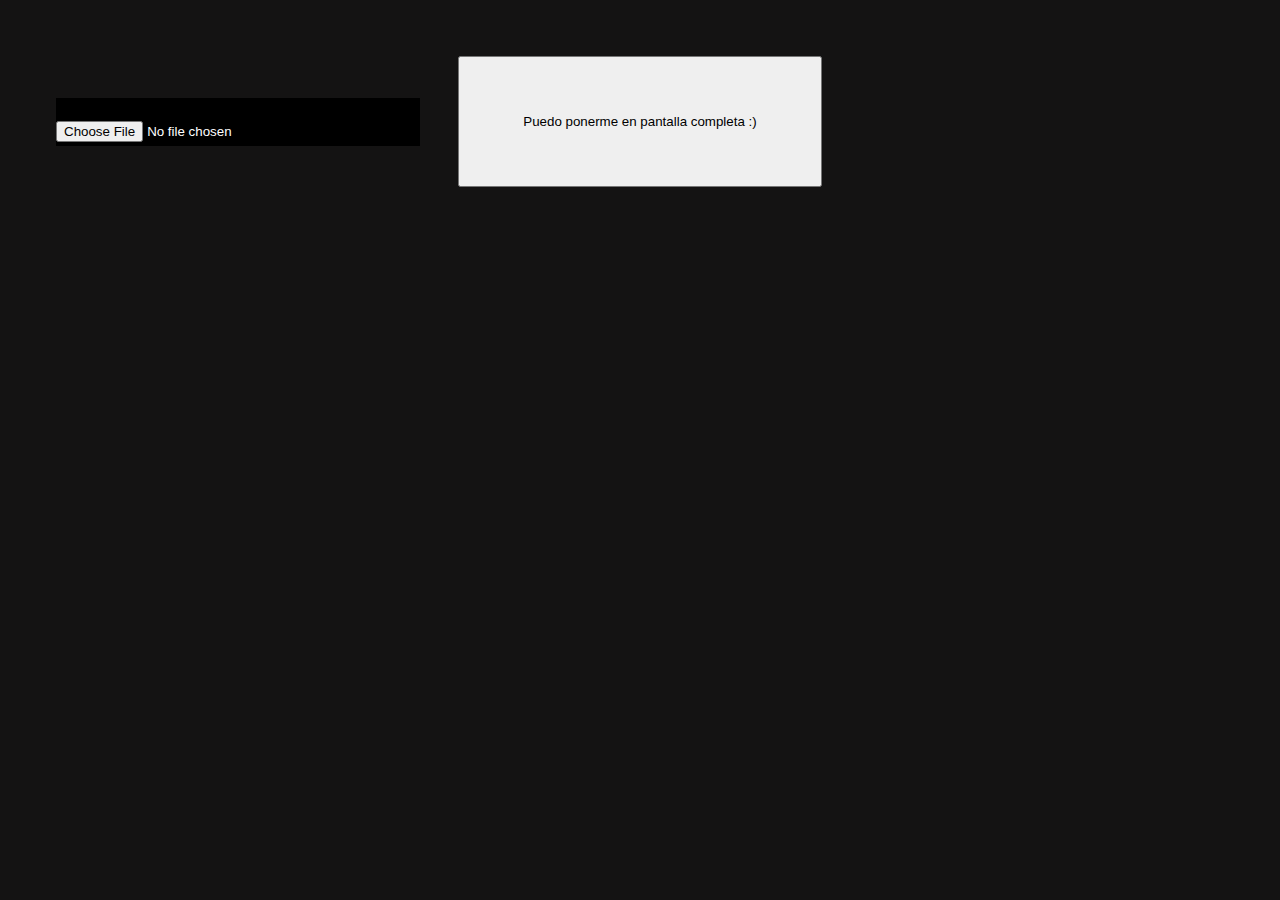
<file: index.html>
<!DOCTYPE HTML>
<html lang="es">

<head>
 <!-- Datos que describen el documento -->
 <meta charset="UTF-8" />
 
 <!--Metadatos de los documentos HTML5-->
 <meta name ="author" content ="Gonzalo Suárez Losada " />
 <meta name ="description" content ="Calculadora Milan" />
 <meta name ="keywords" content ="Calculadora Milan" />
 
<!--Definición de la ventana gráfica-->
 <meta name ="viewport" content ="width=device-width, initial-scale=1.0" />
 
 <title> Escribir aquí el título de la página web </title>
 <link rel="stylesheet" type="text/css" href="Ejercicio14.css" />
 <script src="Ejercicio14.js"></script>
 <script src="http://ajax.googleapis.com/ajax/libs/jquery/3.6.0/jquery.min.js"></script>
</head>


<body onload="">

    <p><input type="file" name="archivoTexto" onchange="pa.calcularTamañoArchivos(this.files);"></p>
  
  <input type="button" value="Puedo ponerme en pantalla completa :)" onclick="fs.changeStatus();"/>
  
</body>

</html>
</file>
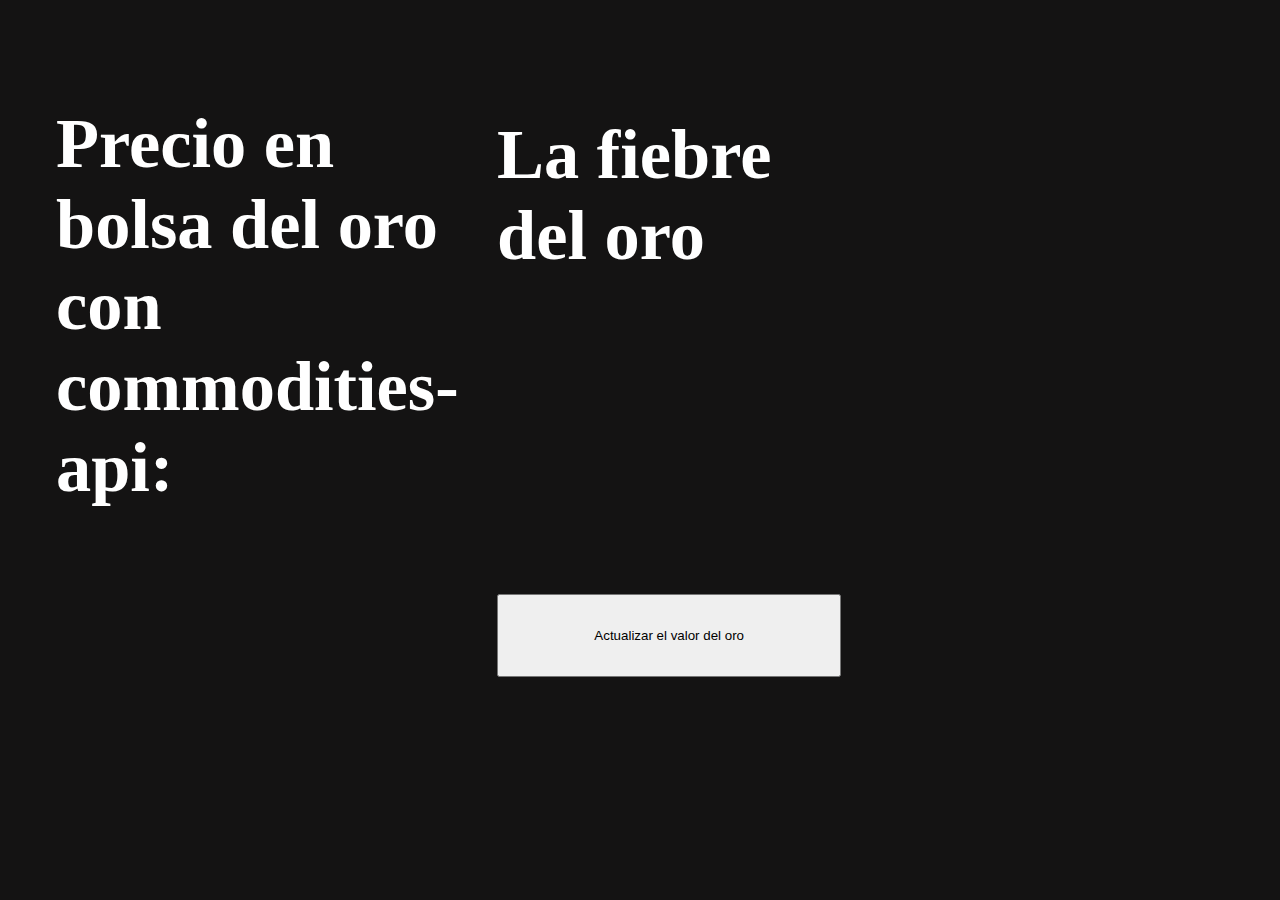
<file: Ejercicio10.html>
<!DOCTYPE HTML>
<html lang="es">

<head>
 <!-- Datos que describen el documento -->
 <meta charset="UTF-8" />
 
 <!--Metadatos de los documentos HTML5-->
 <meta name ="author" content ="Gonzalo Suárez Losada " />
 <meta name ="description" content ="Calculadora Milan" />
 <meta name ="keywords" content ="Calculadora Milan" />
 
<!--Definición de la ventana gráfica-->
 <meta name ="viewport" content ="width=device-width, initial-scale=1.0" />
 
 <title> Escribir aquí el título de la página web </title>
 <link rel="stylesheet" type="text/css" href="Ejercicio10.css" />
 <script src="Ejercicio10.js"></script>
 <script src="http://ajax.googleapis.com/ajax/libs/jquery/3.6.0/jquery.min.js"></script>
</head>


<body onload="tm.cargarDatos()">
    <!-- Datos con el contenido que aparece en el navegador -->
    <h1>Precio en bolsa del oro con commodities-api: </h1>
        <h2>La fiebre del oro</h2>
        <h3></h3>
            <p name="precio"></p>
            

    <input type="button" onclick="tm.cargarDatos()" value="Actualizar el valor del oro"> 
    
</body>

</html>
</file>
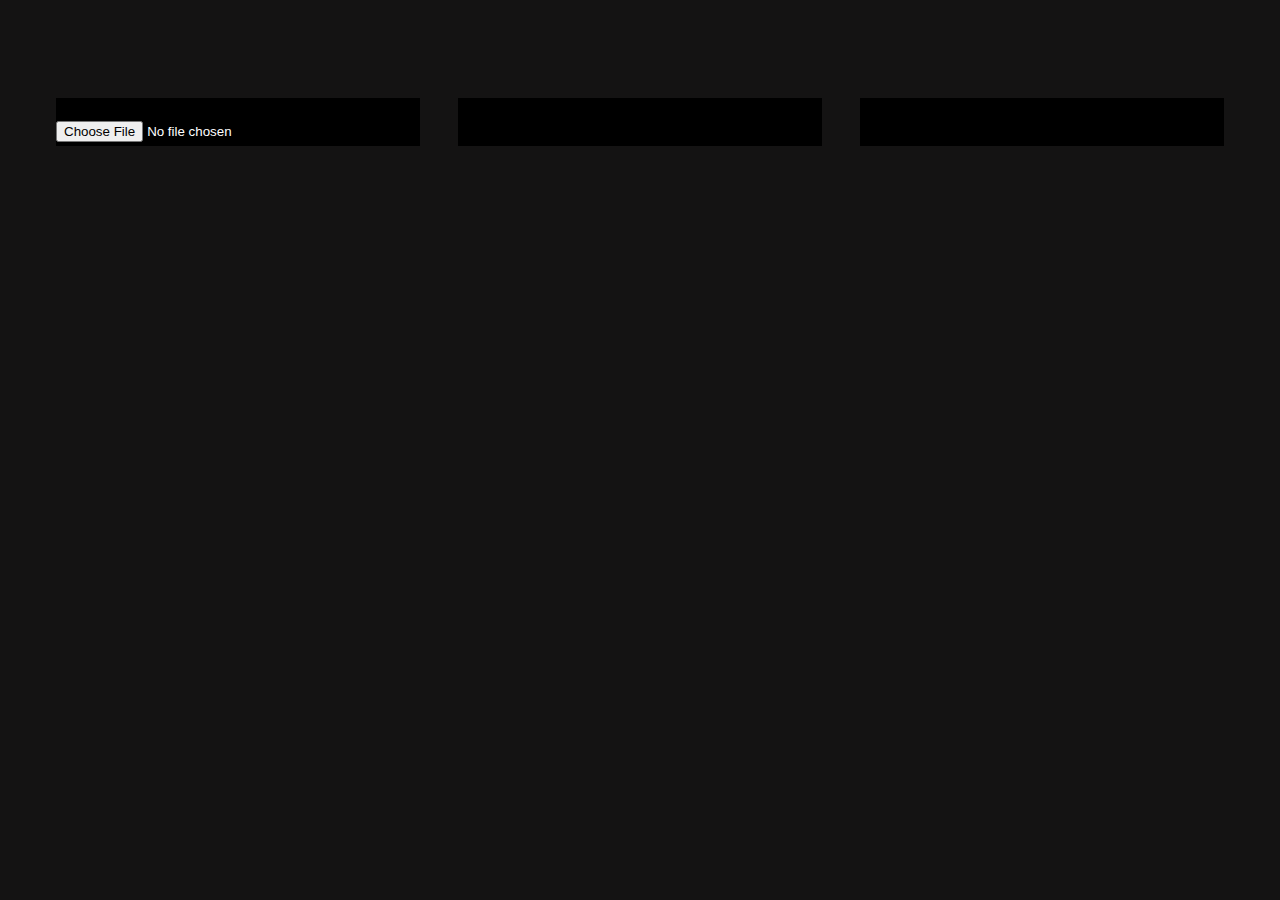
<file: Ejercicio12.html>
<!DOCTYPE HTML>
<html lang="es">

<head>
 <!-- Datos que describen el documento -->
 <meta charset="UTF-8" />
 
 <!--Metadatos de los documentos HTML5-->
 <meta name ="author" content ="Gonzalo Suárez Losada " />
 <meta name ="description" content ="Calculadora Milan" />
 <meta name ="keywords" content ="Calculadora Milan" />
 
<!--Definición de la ventana gráfica-->
 <meta name ="viewport" content ="width=device-width, initial-scale=1.0" />
 
 <title> Escribir aquí el título de la página web </title>
 <link rel="stylesheet" type="text/css" href="Ejercicio12.css" />
 <script src="Ejercicio12.js"></script>
 <script src="http://ajax.googleapis.com/ajax/libs/jquery/3.6.0/jquery.min.js"></script>
</head>


<body onload="">

    <p><input type="file" name="archivoTexto" onchange="pa.calcularTamañoArchivos(this.files);"></p>
  <p name="nombreArchivo"></p>
  <p name="tamañoArchivo"></p>
  <p name="tipoArchivo"></p>
  <p name="ultimaModificacion"></p>
  <p name="errorLectura"></p>
    
</body>

</html>
</file>
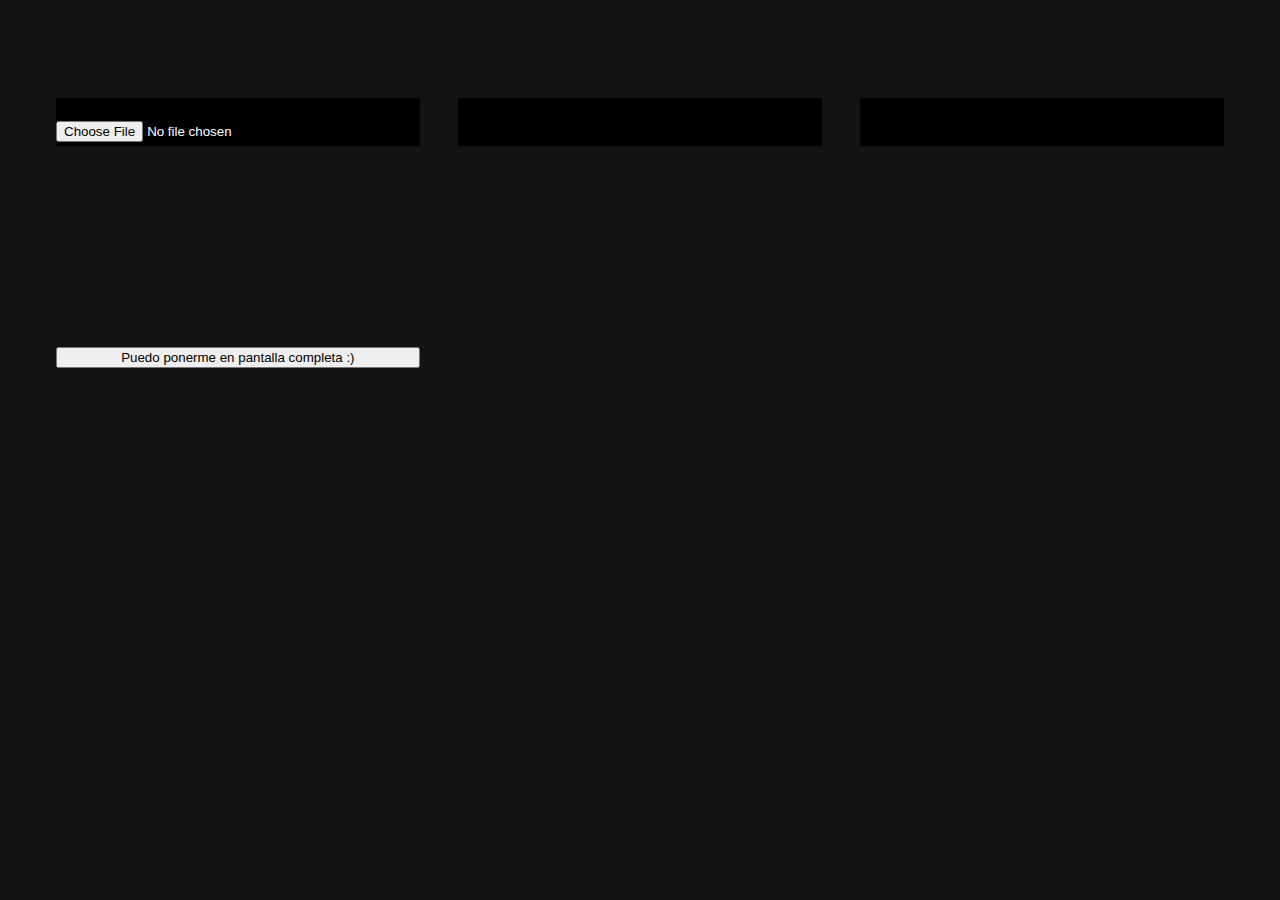
<file: Ejercicio14.html>
<!DOCTYPE HTML>
<html lang="es">

<head>
 <!-- Datos que describen el documento -->
 <meta charset="UTF-8" />
 
 <!--Metadatos de los documentos HTML5-->
 <meta name ="author" content ="Gonzalo Suárez Losada " />
 <meta name ="description" content ="Calculadora Milan" />
 <meta name ="keywords" content ="Calculadora Milan" />
 
<!--Definición de la ventana gráfica-->
 <meta name ="viewport" content ="width=device-width, initial-scale=1.0" />
 
 <title> Escribir aquí el título de la página web </title>
 <link rel="stylesheet" type="text/css" href="Ejercicio14.css" />
 <script src="Ejercicio14.js"></script>
 <script src="http://ajax.googleapis.com/ajax/libs/jquery/3.6.0/jquery.min.js"></script>
</head>


<body onload="">

    <p><input type="file" name="archivoTexto" onchange="pa.calcularTamañoArchivos(this.files);"></p>
  <p name="nombreArchivo"></p>
  <p name="tamañoArchivo"></p>
  <p name="tipoArchivo"></p>
  <p name="ultimaModificacion"></p>
  <p name="errorLectura"></p>
  <input type="button" value="Puedo ponerme en pantalla completa :)" onclick="fs.changeStatus();"/>
  
</body>

</html>
</file>
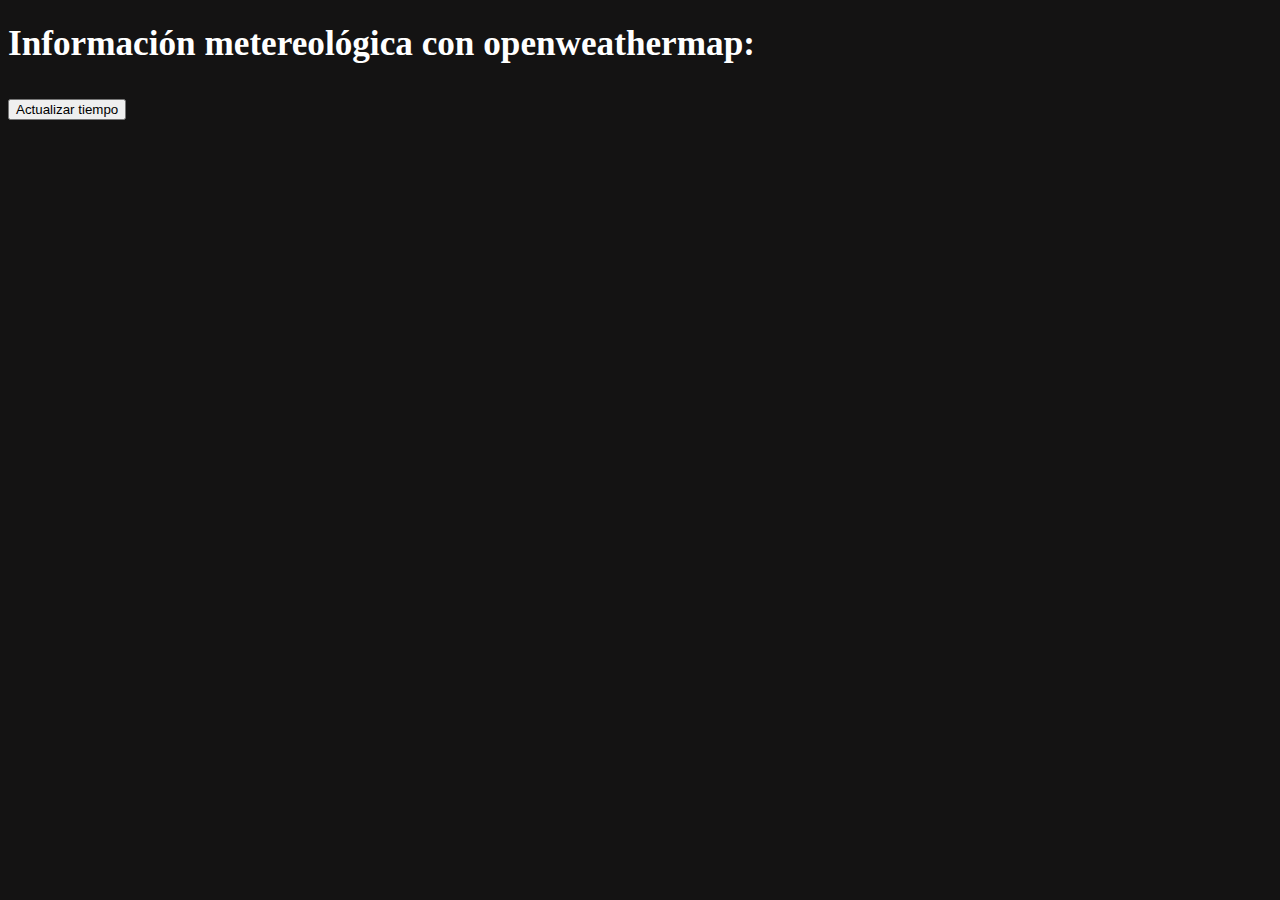
<file: Ejercicio8.html>
<!DOCTYPE HTML>
<html lang="es">

<head>
 <!-- Datos que describen el documento -->
 <meta charset="UTF-8" />
 
 <!--Metadatos de los documentos HTML5-->
 <meta name ="author" content ="Gonzalo Suárez Losada " />
 <meta name ="description" content ="Calculadora Milan" />
 <meta name ="keywords" content ="Calculadora Milan" />
 
<!--Definición de la ventana gráfica-->
 <meta name ="viewport" content ="width=device-width, initial-scale=1.0" />
 
 <title> Escribir aquí el título de la página web </title>
 <link rel="stylesheet" type="text/css" href="Ejercicio8.css" />
 <script src="Ejercicio8.js"></script>
 <script src="http://ajax.googleapis.com/ajax/libs/jquery/3.6.0/jquery.min.js"></script>
</head>


<body onload="tm.cargarTodosDatos()">
    <!-- Datos con el contenido que aparece en el navegador -->
    <h1>Información metereológica con openweathermap: </h1>
        <h3></h3>
            <p name="datosGijón"></p>
            <p name="datosOviedo"></p>
            <p name="datosPola de Lena"></p>
            <p name="datosMieres"></p>
            <p name="datosLlanes"></p>

    <input type="button" onclick="tm.cargarTodosDatos()" value="Actualizar tiempo"> 
    
</body>

</html>
</file>
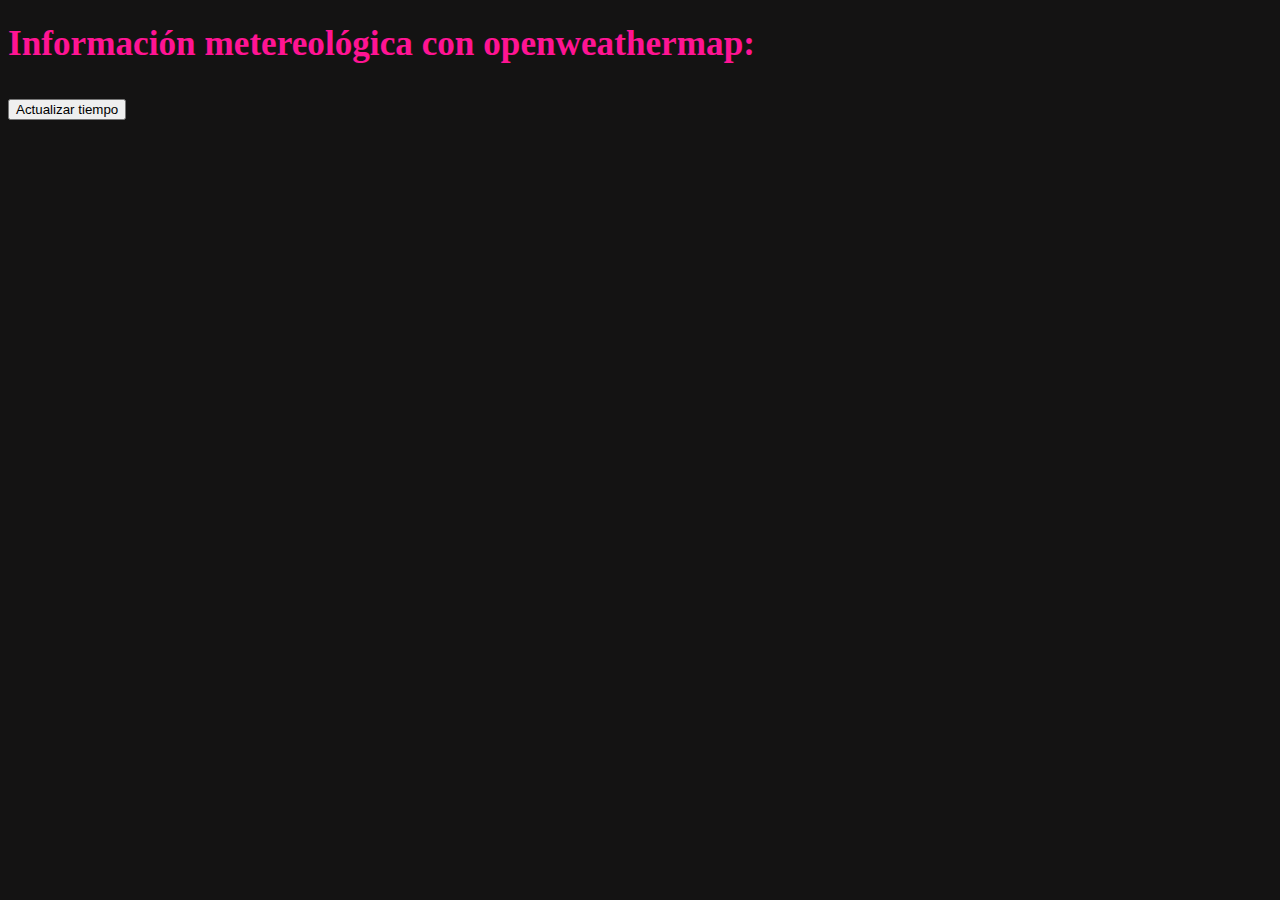
<file: Ejercicio9.html>
<!DOCTYPE HTML>
<html lang="es">

<head>
 <!-- Datos que describen el documento -->
 <meta charset="UTF-8" />
 
 <!--Metadatos de los documentos HTML5-->
 <meta name ="author" content ="Gonzalo Suárez Losada " />
 <meta name ="description" content ="Calculadora Milan" />
 <meta name ="keywords" content ="Calculadora Milan" />
 
<!--Definición de la ventana gráfica-->
 <meta name ="viewport" content ="width=device-width, initial-scale=1.0" />
 
 <title> Escribir aquí el título de la página web </title>
 <link rel="stylesheet" type="text/css" href="Ejercicio9.css" />
 <script src="Ejercicio9.js"></script>
 <script src="http://ajax.googleapis.com/ajax/libs/jquery/3.6.0/jquery.min.js"></script>
</head>


<body onload="tm.cargarTodosDatos()">
    <!-- Datos con el contenido que aparece en el navegador -->
    <h1>Información metereológica con openweathermap: </h1>
        <h3></h3>
            <p name="datosGijón"></p>
            <p name="datosOviedo"></p>
            <p name="datosPola de Lena"></p>
            <p name="datosMieres"></p>
            <p name="datosLlanes"></p>

    <input type="button" onclick="tm.cargarTodosDatos()" value="Actualizar tiempo"> 
    
</body>

</html>
</file>
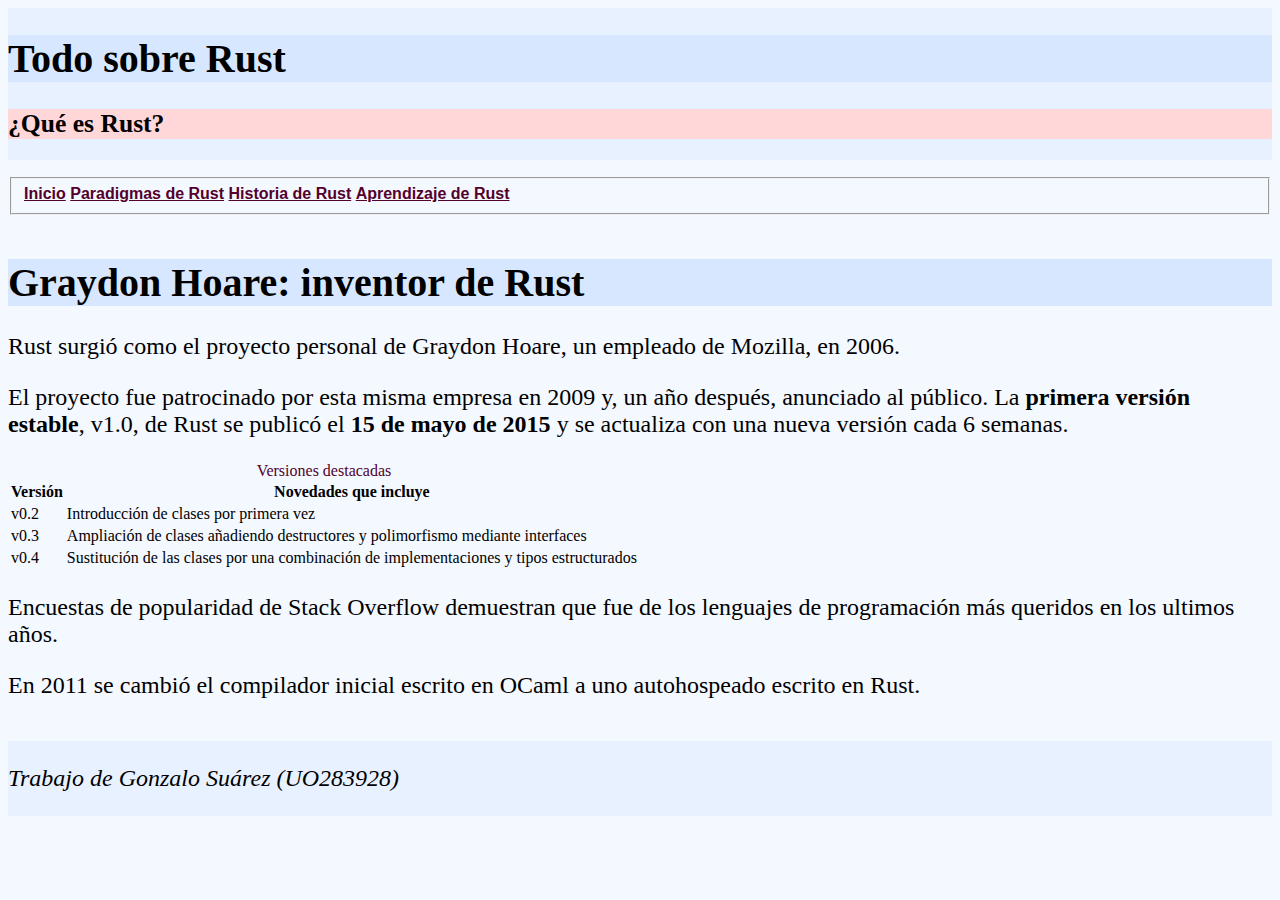
<file: historiaRust.html>
<!DOCTYPE HTML>
<html lang="es">

<head>
 <!-- Datos que describen el documento -->
 <meta charset="UTF-8" />
 
 <!--Metadatos de los documentos HTML5-->
 <meta name ="author" content ="Gonzalo Suárez Losada " />
 <meta name ="description" content ="Historia y evolución de Rust" />
 <meta name ="keywords" content ="Historia, Evolución, Desarrollo" />
 
<!--Definición de la ventana gráfica-->
 <meta name ="viewport" content ="width=device-width, initial-scale=1.0" />
 
 <title> Rust - Historia y evolución </title>
 <link rel="stylesheet" href="estilo/estilo.css"/>
 <link rel="stylesheet" type="text/css" href="estilo/layout.css"/>
</head>


<body>

<!-- Header -->
  <header>
    <h1>Todo sobre Rust </h1>
    <h2>¿Qué es Rust?</h2>
  </header>
  
  <!-- Nav menu -->
  <fieldset>
    <nav>
      <a title="Inicio"       accesskey="I"    tabindex="1"    href="index.html">Inicio</a>
      <a title="Paradigmas"   accesskey="P"    tabindex="2"   href="paradigmasRust.html">Paradigmas de Rust</a>
      <a title="Historia"     accesskey="H"    tabindex="3"   href="historiaRust.html">Historia de Rust</a>
      <a title="Aprendizaje"  accesskey="A"    tabindex="4"   href="aprenderRust.html">Aprendizaje de Rust</a>
    </nav>
  </fieldset>
   
  <main>

 <!-- Datos con el contenido que aparece en el navegador -->
 <h1>Graydon Hoare: inventor de Rust </h1>
 <p>Rust surgió como el proyecto personal de Graydon Hoare, un empleado de Mozilla, en 2006. </p>
 <p>El proyecto fue patrocinado por esta misma empresa en 2009 y, un año después, anunciado al público. La <strong>primera versión estable</strong>, v1.0, de Rust se publicó el <strong>15 de mayo de 2015</strong> y se actualiza con una nueva versión cada 6 semanas. </p>
 <table>
    <caption>Versiones destacadas</caption>
    <tr>
        <th id="version">Versión </th>
        <th id="news">Novedades que incluye </th>
    </tr>
    <tr>
        <td headers="version">v0.2 </td>
        <td headers="news">Introducción de clases por primera vez </td>
    </tr>
    <tr>
        <td headers="version">v0.3 </td>
        <td headers="news">Ampliación de clases añadiendo destructores y polimorfismo mediante interfaces </td>
    </tr>
    <tr>
        <td headers="version">v0.4 </td>
        <td headers="news">Sustitución de las clases por una combinación de implementaciones y tipos estructurados</td>
    </tr>
 </table>
 <p>Encuestas de popularidad de Stack Overflow demuestran que fue de los lenguajes de programación más queridos en los ultimos años. </p>
 <p>En 2011 se cambió el compilador inicial escrito en OCaml a uno autohospeado escrito en Rust. </p>



  </main>
<!-- Footer -->
<footer>
    <p>Trabajo de Gonzalo Suárez (UO283928)  </p>
  </footer>

</body>

</html>
</file>
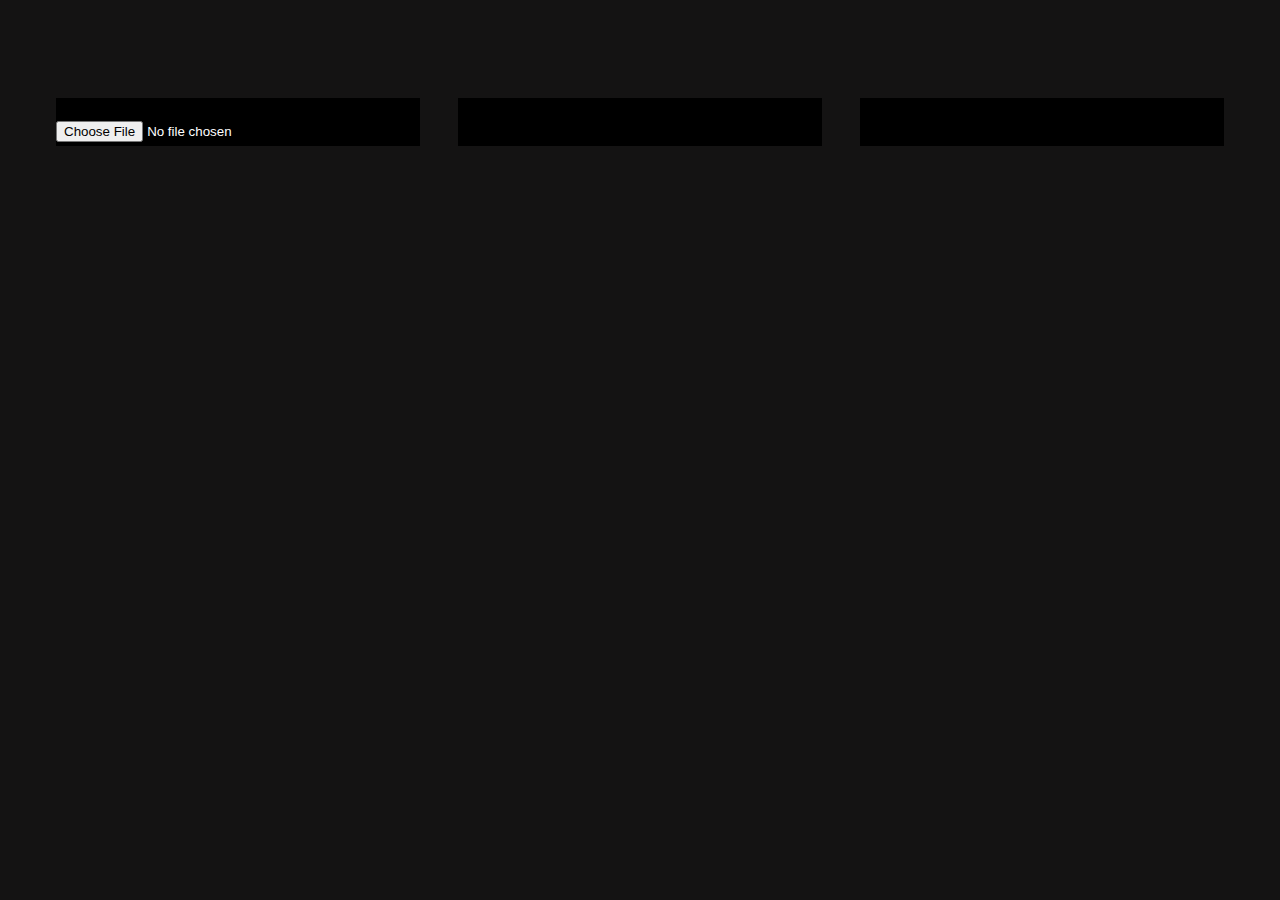
<file: MapaGeoJSON.html>
<!DOCTYPE HTML>
<html lang="es">

<head>
 <!-- Datos que describen el documento -->
 <meta charset="UTF-8" />
 
 <!--Metadatos de los documentos HTML5-->
 <meta name ="author" content ="Gonzalo Suárez Losada " />
 <meta name ="description" content ="Calculadora Milan" />
 <meta name ="keywords" content ="Calculadora Milan" />
 
<!--Definición de la ventana gráfica-->
 <meta name ="viewport" content ="width=device-width, initial-scale=1.0" />
 
 <title> Escribir aquí el título de la página web </title>
 <link rel="stylesheet" type="text/css" href="MapaGeoJSON.css" />
 <script src="MapaGeoJSON.js"></script>
 <script src="http://ajax.googleapis.com/ajax/libs/jquery/3.6.0/jquery.min.js"></script>
</head>


<body onload="">
    <p><input type="file" name="archivoTexto" onchange="manager.cargarTodosDatos(this.files);"></p>
    <p name="nombreArchivo"></p>
    <p name="tamañoArchivo"></p>
    <p name="tipoArchivo"></p>
    <p name="ultimaModificacion"></p>
    <p name="contenidoArchivo"></p>
    <p name="errorLectura"></p>
    <p name="errorArchivo"></p>
    <main id="id" name="main">
    
</body>

</html>
</file>
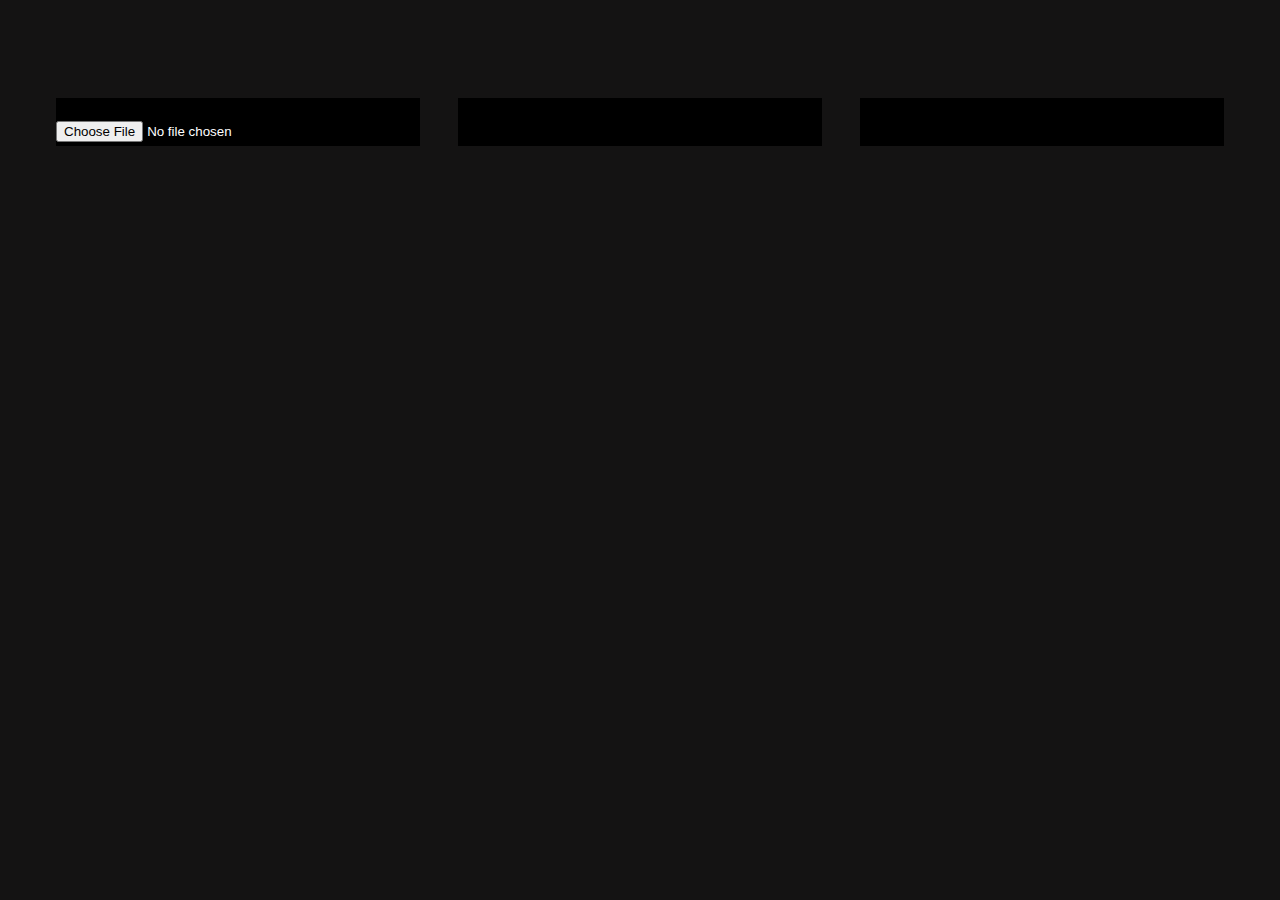
<file: MapaKML.html>
<!DOCTYPE HTML>
<html lang="es">

<head>
 <!-- Datos que describen el documento -->
 <meta charset="UTF-8" />
 
 <!--Metadatos de los documentos HTML5-->
 <meta name ="author" content ="Gonzalo Suárez Losada " />
 <meta name ="description" content ="Calculadora Milan" />
 <meta name ="keywords" content ="Calculadora Milan" />
 
<!--Definición de la ventana gráfica-->
 <meta name ="viewport" content ="width=device-width, initial-scale=1.0" />
 
 <title> Escribir aquí el título de la página web </title>
 <link rel="stylesheet" type="text/css" href="MapaKML.css" />
 <script src="MapaKML.js"></script>
 <script src="http://ajax.googleapis.com/ajax/libs/jquery/3.6.0/jquery.min.js"></script>
</head>


<body onload="">
    <p><input type="file" name="archivoTexto" onchange="manager.cargarTodosDatos(this.files);"></p>
    <p name="nombreArchivo"></p>
    <p name="tamañoArchivo"></p>
    <p name="tipoArchivo"></p>
    <p name="ultimaModificacion"></p>
    <p name="contenidoArchivo"></p>
    <p name="errorLectura"></p>
    <p name="errorArchivo"></p>
    <main id="id" name="main">
    
</body>

</html>
</file>
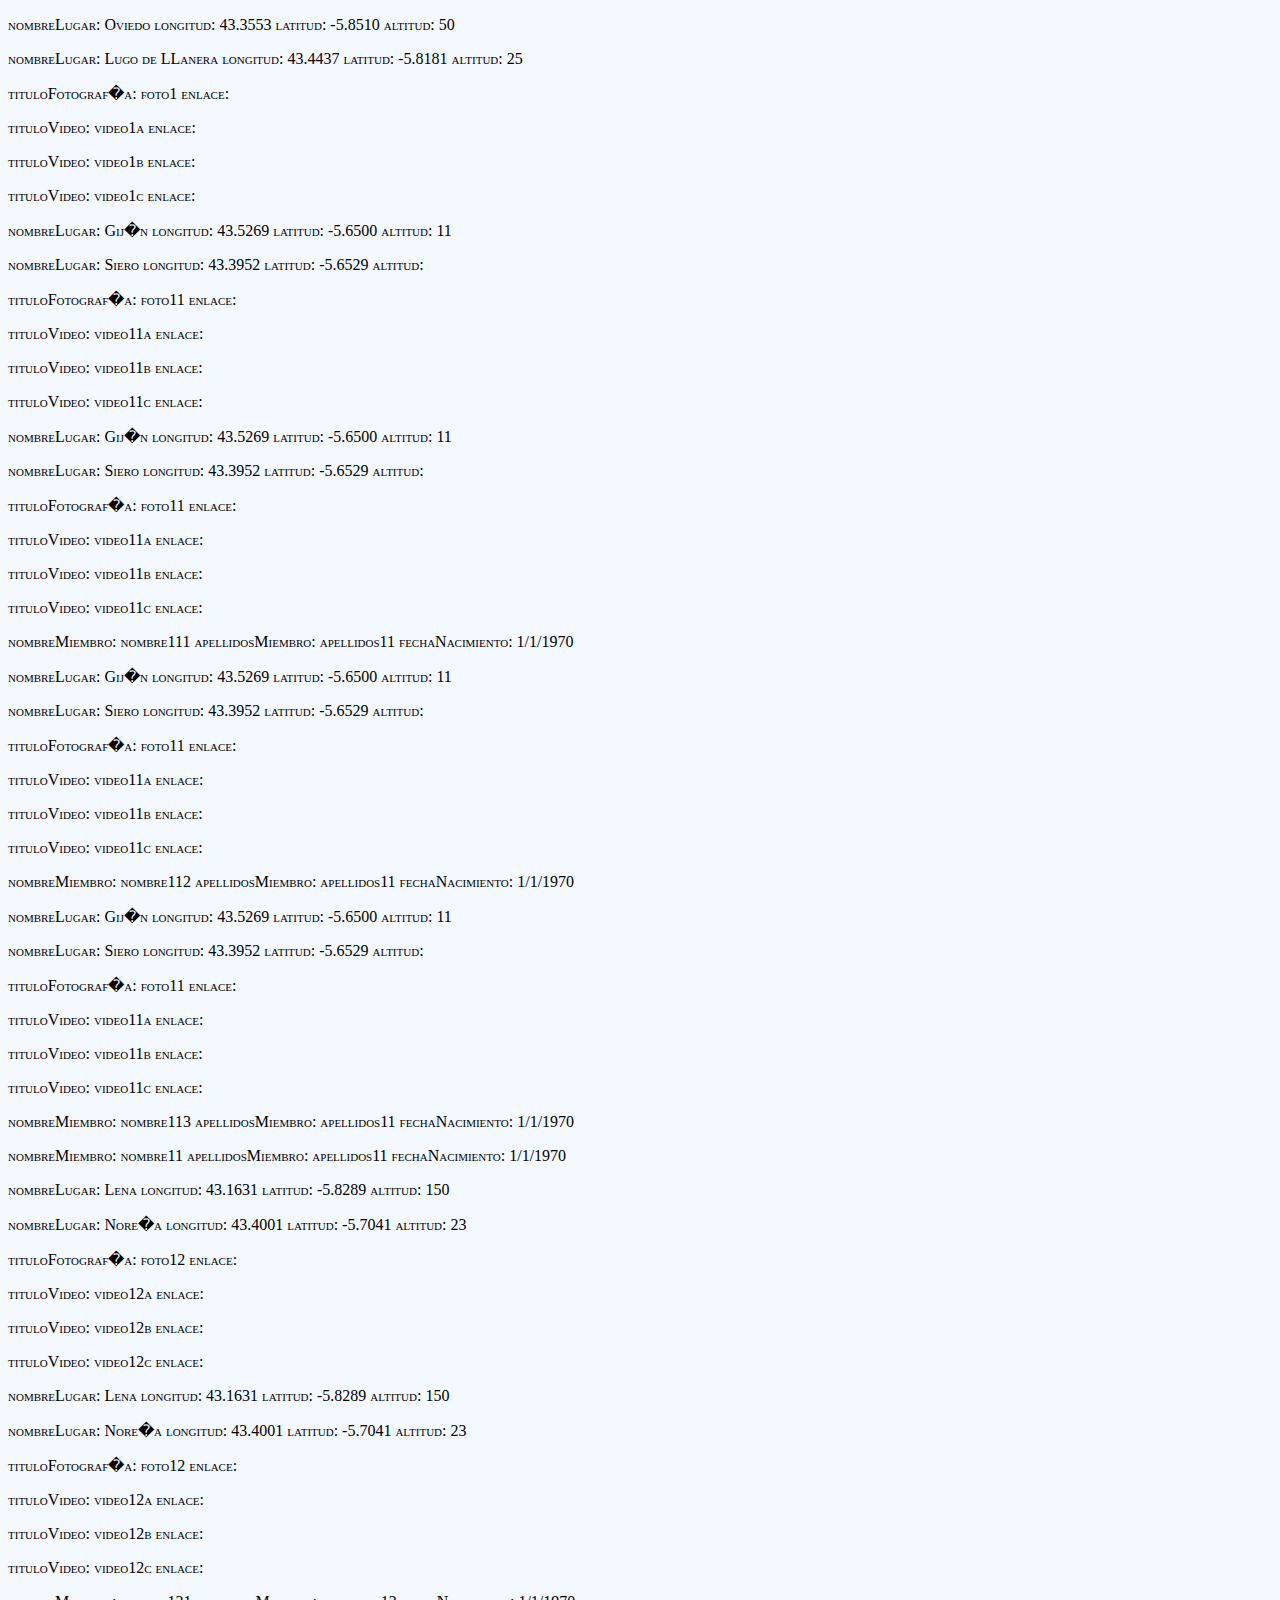
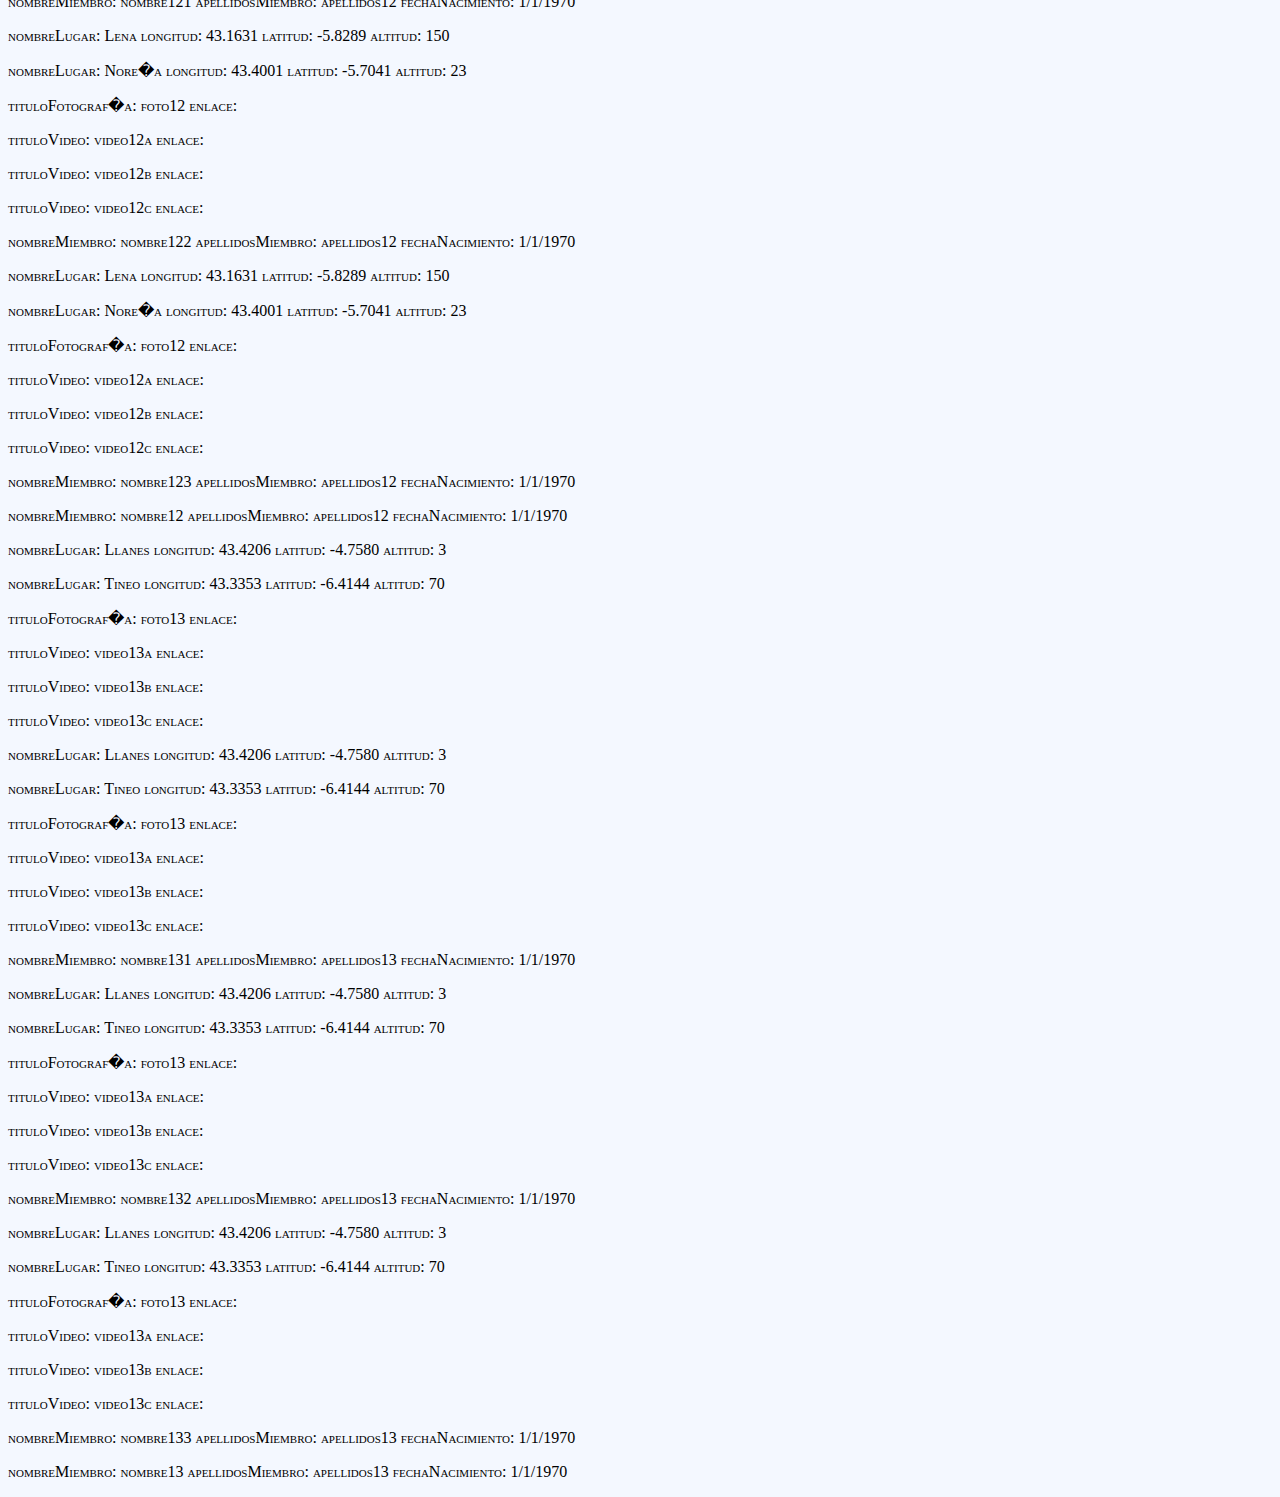
<file: output.html>
<!DOCTYPE HTML>
<html lang="es">
<head>
  <meta charset="utf-8"/>
  <meta name="author"  content="Gonzalo Su�rez Losada"/>
  <meta name="description"  content="Transformaci�n desde XML"/>
  <meta name="keywords"  content="Tarea 2, ejercicio 1"/>
  <meta name="viewport"  content="width=device-width, initial-scale=1.0"/>
  <title> UO283928 Tarea 2, ejercicio 1 </title>
  <link rel="stylesheet"  href="estilo.css"/>
</head><body>
    <p>nombreLugar: Oviedo	longitud: 43.3553	latitud: -5.8510	altitud: 50	</p>
    <p>nombreLugar: Lugo de LLanera	longitud: 43.4437	latitud: -5.8181	altitud: 25	</p>
    <p>tituloFotograf�a: foto1	enlace: 	</p>
    <p>tituloVideo: video1a	enlace: 	</p>
    <p>tituloVideo: video1b	enlace: 	</p>
    <p>tituloVideo: video1c	enlace: 	</p>
        <p>nombreLugar: Gij�n	longitud: 43.5269	latitud: -5.6500	altitud: 11	</p>
        <p>nombreLugar: Siero	longitud: 43.3952	latitud: -5.6529	altitud: 	</p>
        <p>tituloFotograf�a: foto11	enlace: 	</p>
        <p>tituloVideo: video11a	enlace: 	</p>
        <p>tituloVideo: video11b	enlace: 	</p>
        <p>tituloVideo: video11c	enlace: 	</p>
            <p>nombreLugar: Gij�n	longitud: 43.5269	latitud: -5.6500	altitud: 11	</p>
            <p>nombreLugar: Siero	longitud: 43.3952	latitud: -5.6529	altitud: 	</p>
            <p>tituloFotograf�a: foto11	enlace: 	</p>
            <p>tituloVideo: video11a	enlace: 	</p>
            <p>tituloVideo: video11b	enlace: 	</p>
            <p>tituloVideo: video11c	enlace: 	</p>
        <p>nombreMiembro: nombre111	apellidosMiembro: apellidos11	fechaNacimiento: 1/1/1970	</p>
            <p>nombreLugar: Gij�n	longitud: 43.5269	latitud: -5.6500	altitud: 11	</p>
            <p>nombreLugar: Siero	longitud: 43.3952	latitud: -5.6529	altitud: 	</p>
            <p>tituloFotograf�a: foto11	enlace: 	</p>
            <p>tituloVideo: video11a	enlace: 	</p>
            <p>tituloVideo: video11b	enlace: 	</p>
            <p>tituloVideo: video11c	enlace: 	</p>
        <p>nombreMiembro: nombre112	apellidosMiembro: apellidos11	fechaNacimiento: 1/1/1970	</p>
            <p>nombreLugar: Gij�n	longitud: 43.5269	latitud: -5.6500	altitud: 11	</p>
            <p>nombreLugar: Siero	longitud: 43.3952	latitud: -5.6529	altitud: 	</p>
            <p>tituloFotograf�a: foto11	enlace: 	</p>
            <p>tituloVideo: video11a	enlace: 	</p>
            <p>tituloVideo: video11b	enlace: 	</p>
            <p>tituloVideo: video11c	enlace: 	</p>
        <p>nombreMiembro: nombre113	apellidosMiembro: apellidos11	fechaNacimiento: 1/1/1970	</p>
    <p>nombreMiembro: nombre11	apellidosMiembro: apellidos11	fechaNacimiento: 1/1/1970	</p>
        <p>nombreLugar: Lena	longitud: 43.1631	latitud: -5.8289	altitud: 150	</p>
        <p>nombreLugar: Nore�a	longitud: 43.4001	latitud: -5.7041	altitud: 23	</p>
        <p>tituloFotograf�a: foto12	enlace: 	</p>
        <p>tituloVideo: video12a	enlace: 	</p>
        <p>tituloVideo: video12b	enlace: 	</p>
        <p>tituloVideo: video12c	enlace: 	</p>
            <p>nombreLugar: Lena	longitud: 43.1631	latitud: -5.8289	altitud: 150	</p>
            <p>nombreLugar: Nore�a	longitud: 43.4001	latitud: -5.7041	altitud: 23	</p>
            <p>tituloFotograf�a: foto12	enlace: 	</p>
            <p>tituloVideo: video12a	enlace: 	</p>
            <p>tituloVideo: video12b	enlace: 	</p>
            <p>tituloVideo: video12c	enlace: 	</p>
        <p>nombreMiembro: nombre121	apellidosMiembro: apellidos12	fechaNacimiento: 1/1/1970	</p>
            <p>nombreLugar: Lena	longitud: 43.1631	latitud: -5.8289	altitud: 150	</p>
            <p>nombreLugar: Nore�a	longitud: 43.4001	latitud: -5.7041	altitud: 23	</p>
            <p>tituloFotograf�a: foto12	enlace: 	</p>
            <p>tituloVideo: video12a	enlace: 	</p>
            <p>tituloVideo: video12b	enlace: 	</p>
            <p>tituloVideo: video12c	enlace: 	</p>
        <p>nombreMiembro: nombre122	apellidosMiembro: apellidos12	fechaNacimiento: 1/1/1970	</p>
            <p>nombreLugar: Lena	longitud: 43.1631	latitud: -5.8289	altitud: 150	</p>
            <p>nombreLugar: Nore�a	longitud: 43.4001	latitud: -5.7041	altitud: 23	</p>
            <p>tituloFotograf�a: foto12	enlace: 	</p>
            <p>tituloVideo: video12a	enlace: 	</p>
            <p>tituloVideo: video12b	enlace: 	</p>
            <p>tituloVideo: video12c	enlace: 	</p>
        <p>nombreMiembro: nombre123	apellidosMiembro: apellidos12	fechaNacimiento: 1/1/1970	</p>
    <p>nombreMiembro: nombre12	apellidosMiembro: apellidos12	fechaNacimiento: 1/1/1970	</p>
        <p>nombreLugar: Llanes	longitud: 43.4206	latitud: -4.7580	altitud: 3	</p>
        <p>nombreLugar: Tineo	longitud: 43.3353	latitud: -6.4144	altitud: 70	</p>
        <p>tituloFotograf�a: foto13	enlace: 	</p>
        <p>tituloVideo: video13a	enlace: 	</p>
        <p>tituloVideo: video13b	enlace: 	</p>
        <p>tituloVideo: video13c	enlace: 	</p>
            <p>nombreLugar: Llanes	longitud: 43.4206	latitud: -4.7580	altitud: 3	</p>
            <p>nombreLugar: Tineo	longitud: 43.3353	latitud: -6.4144	altitud: 70	</p>
            <p>tituloFotograf�a: foto13	enlace: 	</p>
            <p>tituloVideo: video13a	enlace: 	</p>
            <p>tituloVideo: video13b	enlace: 	</p>
            <p>tituloVideo: video13c	enlace: 	</p>
        <p>nombreMiembro: nombre131	apellidosMiembro: apellidos13	fechaNacimiento: 1/1/1970	</p>
            <p>nombreLugar: Llanes	longitud: 43.4206	latitud: -4.7580	altitud: 3	</p>
            <p>nombreLugar: Tineo	longitud: 43.3353	latitud: -6.4144	altitud: 70	</p>
            <p>tituloFotograf�a: foto13	enlace: 	</p>
            <p>tituloVideo: video13a	enlace: 	</p>
            <p>tituloVideo: video13b	enlace: 	</p>
            <p>tituloVideo: video13c	enlace: 	</p>
        <p>nombreMiembro: nombre132	apellidosMiembro: apellidos13	fechaNacimiento: 1/1/1970	</p>
            <p>nombreLugar: Llanes	longitud: 43.4206	latitud: -4.7580	altitud: 3	</p>
            <p>nombreLugar: Tineo	longitud: 43.3353	latitud: -6.4144	altitud: 70	</p>
            <p>tituloFotograf�a: foto13	enlace: 	</p>
            <p>tituloVideo: video13a	enlace: 	</p>
            <p>tituloVideo: video13b	enlace: 	</p>
            <p>tituloVideo: video13c	enlace: 	</p>
        <p>nombreMiembro: nombre133	apellidosMiembro: apellidos13	fechaNacimiento: 1/1/1970	</p>
    <p>nombreMiembro: nombre13	apellidosMiembro: apellidos13	fechaNacimiento: 1/1/1970	</p>
</body>
</file>
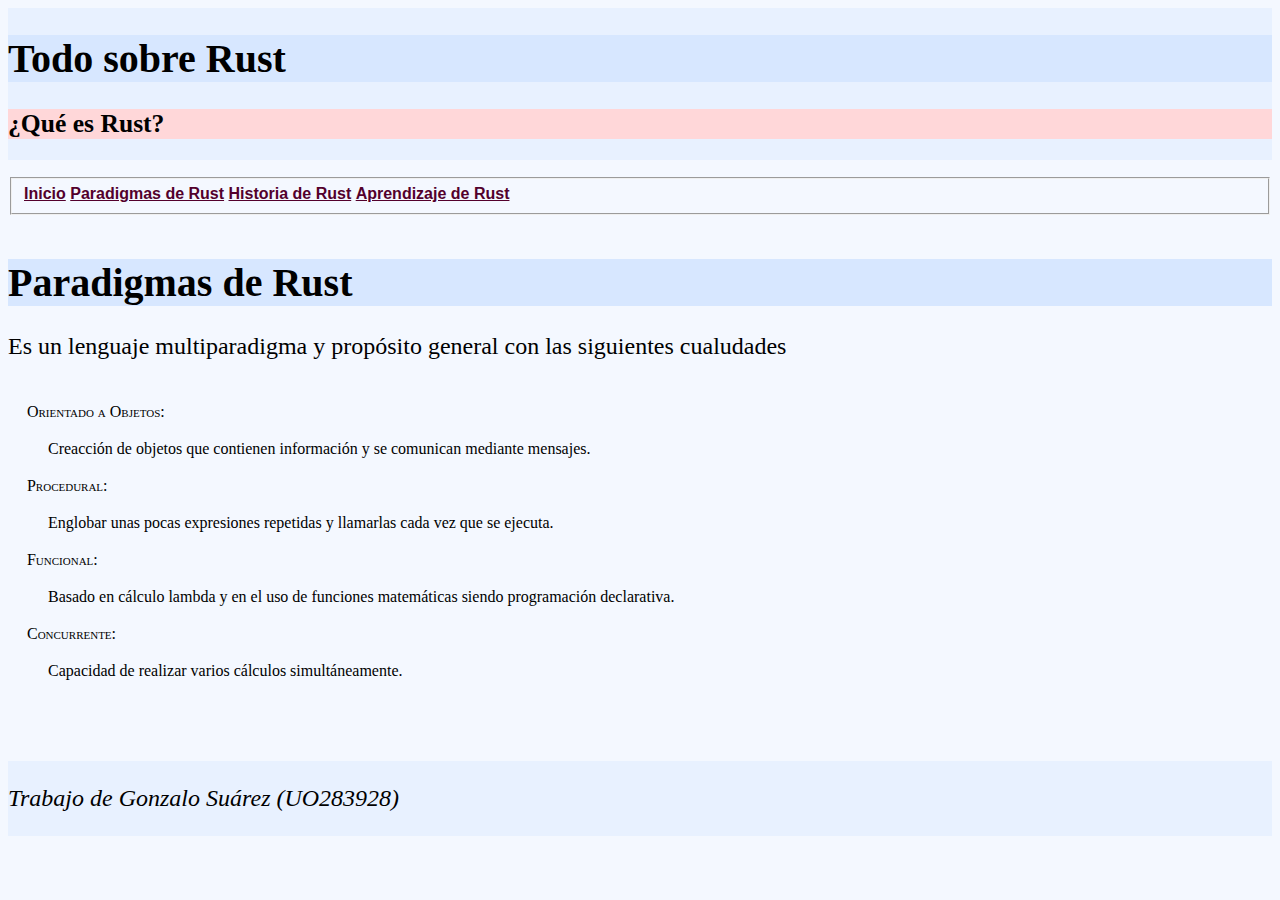
<file: paradigmasRust.html>
<!DOCTYPE HTML>
<html lang="es">

<head>
 <!-- Datos que describen el documento -->
 <meta charset="UTF-8" />
 
 <!--Metadatos de los documentos HTML5-->
 <meta name ="author" content ="Gonzalo Suárez Losada " />
 <meta name ="description" content ="Paradigmas que tiene Rust y su significado" />
 <meta name ="keywords" content ="Paradigmas, Imperativo, Orientado a Objetos, Procedural, Funcional, Concurrente" />
 
<!--Definición de la ventana gráfica-->
 <meta name ="viewport" content ="width=device-width, initial-scale=1.0" />
 
 <title> Rust - Paradigmas</title>
 <link rel="stylesheet" href="estilo/estilo.css"/>
 <link rel="stylesheet" type="text/css" href="estilo/layout.css"/>
</head>


<body>
<!-- Header -->
    <header>
        <h1>Todo sobre Rust </h1>
        <h2>¿Qué es Rust?</h2>
    </header>
    
    <!-- Nav menu -->
    <fieldset>
        <nav>
        <a title="Inicio"       accesskey="I"    tabindex="1"    href="index.html">Inicio</a>
        <a title="Paradigmas"   accesskey="P"    tabindex="2"   href="paradigmasRust.html">Paradigmas de Rust</a>
        <a title="Historia"     accesskey="H"    tabindex="3"   href="historiaRust.html">Historia de Rust</a>
        <a title="Aprendizaje"  accesskey="A"    tabindex="4"   href="aprenderRust.html">Aprendizaje de Rust</a>
        </nav>
    </fieldset>
    


    <!-- Datos con el contenido que aparece en el navegador -->
    <main>
        <h1>Paradigmas de Rust</h1>
        <p>Es un lenguaje multiparadigma y propósito general con las siguientes cualudades</p>
        <dl>
            <dt>Orientado a Objetos: </dt>
            <dd>Creacción de objetos que contienen información y se comunican mediante mensajes. </dd>

            <dt>Procedural: </dt>
            <dd>Englobar unas pocas expresiones repetidas y llamarlas cada vez que se ejecuta. </dd>

            <dt>Funcional: </dt>
            <dd>Basado en cálculo lambda y en el uso de funciones matemáticas siendo programación declarativa. </dd>

            <dt>Concurrente: </dt>
            <dd>Capacidad de realizar varios cálculos simultáneamente. </dd>
        </dl>
    </main>

    <!-- Footer -->
    <footer>
        <p>Trabajo de Gonzalo Suárez (UO283928)  </p>
    </footer>
</body>
</html>
</file>
<file: Ejercicio14.css>
/********************************
Gonzalo Suárez Losada - UO283928	
Descripción de estilos
********************************/

/*Especificidad: 001*/
body {
    display: grid;
    grid-template-rows: 1fr;
    grid-template-columns: repeat(3,1fr);
    font-size: 2em;
    gap:1.2em;
    padding: 1.5em;

    background-color: rgb(20, 19, 19);
    color: white;
}

p {
    background-color: rgb(0, 0, 0);
    color: white;
    font-size: 1.3em;
}
  
 h1,h2,h3,h4{
    font-size: 2.2em;
}
</file>
<file: Ejercicio10.css>
/********************************
Gonzalo Suárez Losada - UO283928	
Descripción de estilos
********************************/

/*Especificidad: 001*/
body {
    display: grid;
    grid-template-rows: 1fr;
    grid-template-columns: repeat(3,1fr);
    font-size: 2em;
    gap:1.2em;
    padding: 1.5em;

    background-color: rgb(20, 19, 19);
    color: white;
}

p {
    background-color: rgb(0, 0, 0);
    color: white;
    font-size: 1.3em;
}
  
 h1,h2,h3,h4{
    font-size: 2.2em;
}
</file>
<file: Ejercicio12.css>
/********************************
Gonzalo Suárez Losada - UO283928	
Descripción de estilos
********************************/

/*Especificidad: 001*/
body {
    display: grid;
    grid-template-rows: 1fr;
    grid-template-columns: repeat(3,1fr);
    font-size: 2em;
    gap:1.2em;
    padding: 1.5em;

    background-color: rgb(20, 19, 19);
    color: white;
}

p {
    background-color: rgb(0, 0, 0);
    color: white;
    font-size: 1.3em;
}
  
 h1,h2,h3,h4{
    font-size: 2.2em;
}
</file>
<file: Ejercicio8.css>
/********************************
Gonzalo Suárez Losada - UO283928	
Descripción de estilos
********************************/

/*Especificidad: 001*/
body{
    background-color: rgb(20, 19, 19);
    color: white;
}

p {
    background-color: rgb(0, 0, 0);
    color: white;
    font-size: 1.3em;
}
  
 h1,h2,h3,h4{
    font-size: 2.2em;
}
</file>
<file: Ejercicio9.css>
/********************************
Gonzalo Suárez Losada - UO283928	
Descripción de estilos
********************************/

/*Especificidad: 001*/
body{
    background-color: rgb(20, 19, 19);
    color: deeppink;
}

p {
    background-color: rgb(0, 0, 0);
    color: deeppink;
    font-size: 1.3em;
}
  
 h1,h2,h3,h4{
    font-size: 2.2em;
}
</file>
<file: estilo/estilo.css>
/********************************
Gonzalo Suárez Losada - UO283928	
Descripción de estilos
********************************/

/*Especificidad: 001*/
body{
    background-color: rgb(244, 248, 255);
  }
  
  /*Especificidad: 001*/
  h1{
    font-size: 2.5em;
    font-weight: bold;
    background-color: rgb(215, 231, 255);
  }
/*Especificidad: 001*/
  h2 {
    font-size: 1.6em;
    background-color: rgb(255, 215, 217);
  }
/*Especificidad: 001*/
  h3 {
    font-size: 1.5em;
    font-weight: lighter;
    background-color: rgb(215, 255, 245);
    
  }
  
  /*Especificidad: 001*/
  header {
    background-color: rgb(232, 241, 255);
  }
  
  /*Especificidad: 001*/
  section {
    background-color: rgb(232, 241, 255);
    font-size: 1.15em;
    font-family: Arial, Helvetica, sans-serif;
  }

  /*Especificidad: 001*/
  footer {
    background-color: rgb(232, 241, 255);
    font-style: italic;
  }
   
  /*Especificidad: 001*/
  dt {
    font-variant-caps: petite-caps;
    padding: 1.5%;
  }

  /*Especificidad: 001*/
  nav {
    font-family: 'Lucida Sans', 'Lucida Sans Regular', 'Lucida Grande', 'Lucida Sans Unicode', Geneva, Verdana, sans-serif;
  }
  
  /*Especificidad: 001*/
  dl{
    margin-bottom: 5%;
  }

  /*Especificidad: 001*/
  a{
    color: rgb(83, 0, 44);
    font-weight: bolder;
  }

  /*Especificidad: 001*/
  caption {
    color: rgb(83, 0, 44);
  }

  /*Especificidad: 001*/
  p {
    font-size: 1.5em;
  }

  img {
    width: 100%;
    height: auto;
  }
</file>
<file: estilo/layout.css>
body {
    display: grid;
    grid-template-rows: 1fr;
    grid-template-areas:'banner' 
                        'title'
                        'sections'
                        'footer';
    row-gap: 1.1em;
}

header { grid-area: banner; }
main h1 { grid-area: title; }
section { grid-area: sections; }
footer {grid-area: footer;}
</file>
<file: MapaGeoJSON.css>
/********************************
Gonzalo Suárez Losada - UO283928	
Descripción de estilos
********************************/

/*Especificidad: 001*/
body {
    display: grid;
    grid-template-rows: 1fr;
    grid-template-columns: repeat(3,1fr);
    font-size: 2em;
    gap:1.2em;
    padding: 1.5em;

    background-color: rgb(20, 19, 19);
    color: white;
}

p {
    background-color: rgb(0, 0, 0);
    color: white;
    font-size: 1.3em;
}
  
 h1,h2,h3,h4{
    font-size: 2.2em;
}
</file>
<file: MapaKML.css>
/********************************
Gonzalo Suárez Losada - UO283928	
Descripción de estilos
********************************/

/*Especificidad: 001*/
body {
    display: grid;
    grid-template-rows: 1fr;
    grid-template-columns: repeat(3,1fr);
    font-size: 2em;
    gap:1.2em;
    padding: 1.5em;

    background-color: rgb(20, 19, 19);
    color: white;
}

p {
    background-color: rgb(0, 0, 0);
    color: white;
    font-size: 1.3em;
}
  
 h1,h2,h3,h4{
    font-size: 2.2em;
}
</file>
<file: estilo.css>
/********************************
Gonzalo Suárez Losada - UO283928	
Descripción de estilos
********************************/

/*Especificidad: 001*/
body{
    background-color: rgb(244, 248, 255);
    font-variant-caps: petite-caps;
    
  }
</file>
